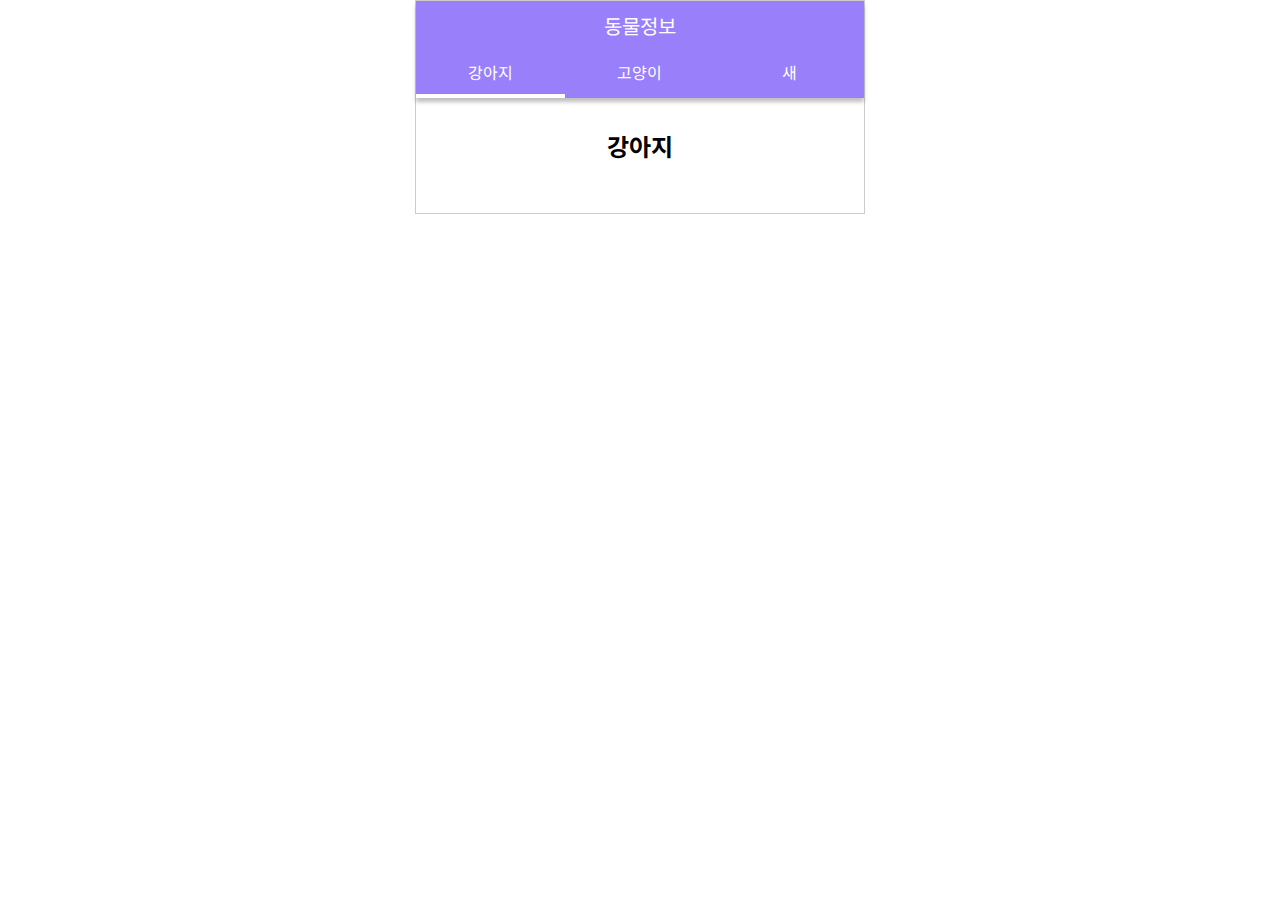
<file: index.html>
<!DOCTYPE html>
<html lang="en">
<head>
    <meta charset="UTF-8">
    <meta http-equiv="X-UA-Compatible" content="IE=edge">
    <meta name="viewport" content="width=device-width, initial-scale=1.0">
    <title>Home - Dog</title>
    <link rel="stylesheet" href="css/style.css">
    <script src="https://ajax.googleapis.com/ajax/libs/jquery/3.5.1/jquery.min.js"></script>
    <script src="js/app.js"></script>
</head>
<body>
    <header id="main-header">
        <div class="title">
            <h1>동물정보</h1>
        </div>
        <nav id="gnb">
            <ul>
                <li class="on"><a href="index.html?category=dog">강아지</a></li>
            <li><a href="cat.html?category=cat">고양이</a></li>
            <li><a href="bird.html?category=bird">새</a></li>
            </ul>
        </nav>
    </header>

    <section id="contents">
        <div class="container">
            <h2>강아지</h2>
            <div class="row">

            </div>
        </div><!-- container -->
    </section>
  
</body>
</html>
</file>
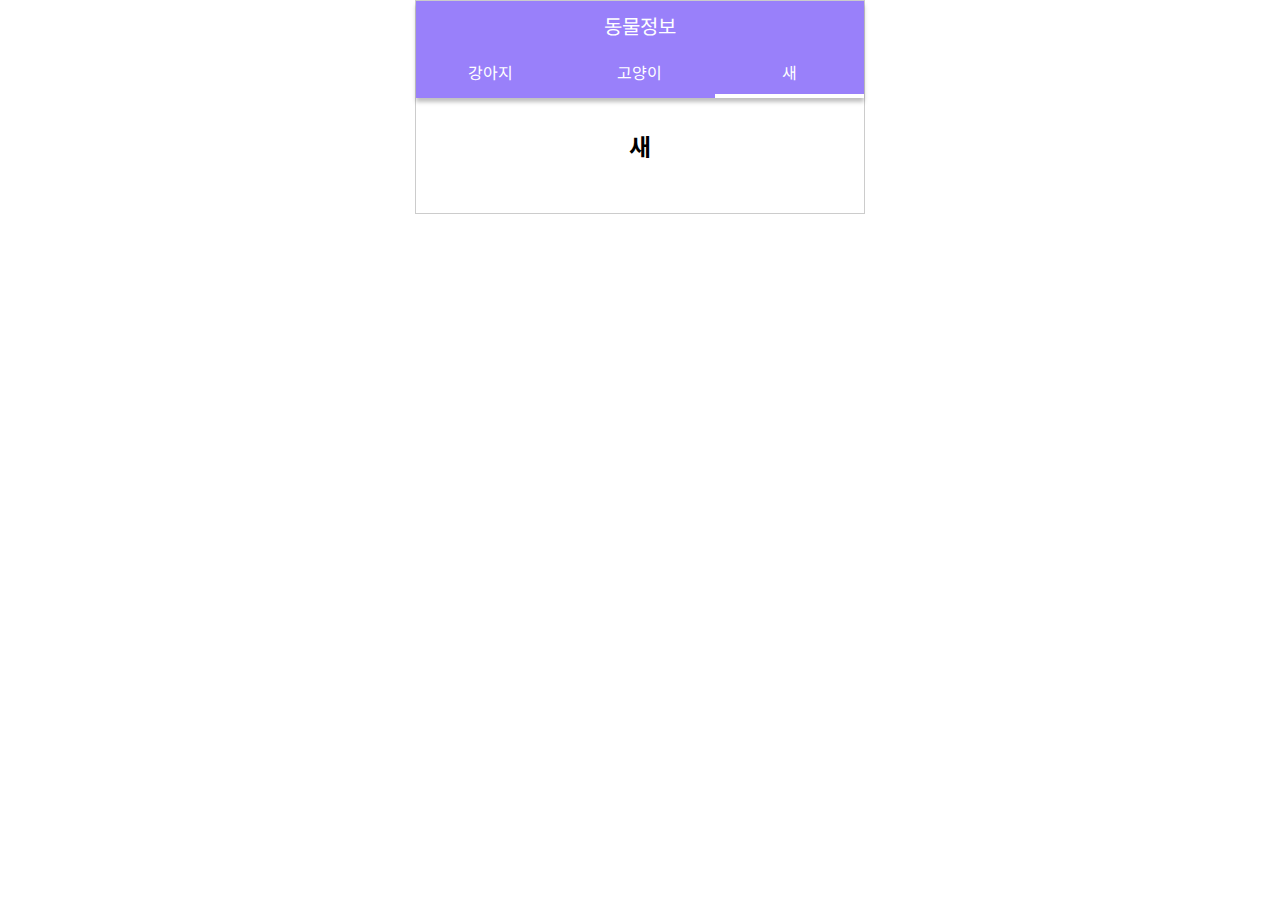
<file: bird.html>
<!DOCTYPE html>
<html lang="en">
<head>
    <meta charset="UTF-8">
    <meta http-equiv="X-UA-Compatible" content="IE=edge">
    <meta name="viewport" content="width=device-width, initial-scale=1.0">
    <title>Home - bird</title>
    <link rel="stylesheet" href="css/style.css">
</head>
<body>
    <header id="main-header">
        <div class="title">
            <h1>동물정보</h1>
        </div>
        <nav id="gnb">
            <ul>
                <li><a href="index.html?category=dog">강아지</a></li>
                <li><a href="cat.html?category=cat">고양이</a></li>
                <li class="on"><a href="bird.html?category=bird">새</a></li>
            </ul>
        </nav>
    </header>

    <section id="contents">
        <div class="container">
            <h2>새</h2>
            <div class="row">
                
            </div>
        </div><!-- container -->
    </section>
  
</body>
</html>
</file>
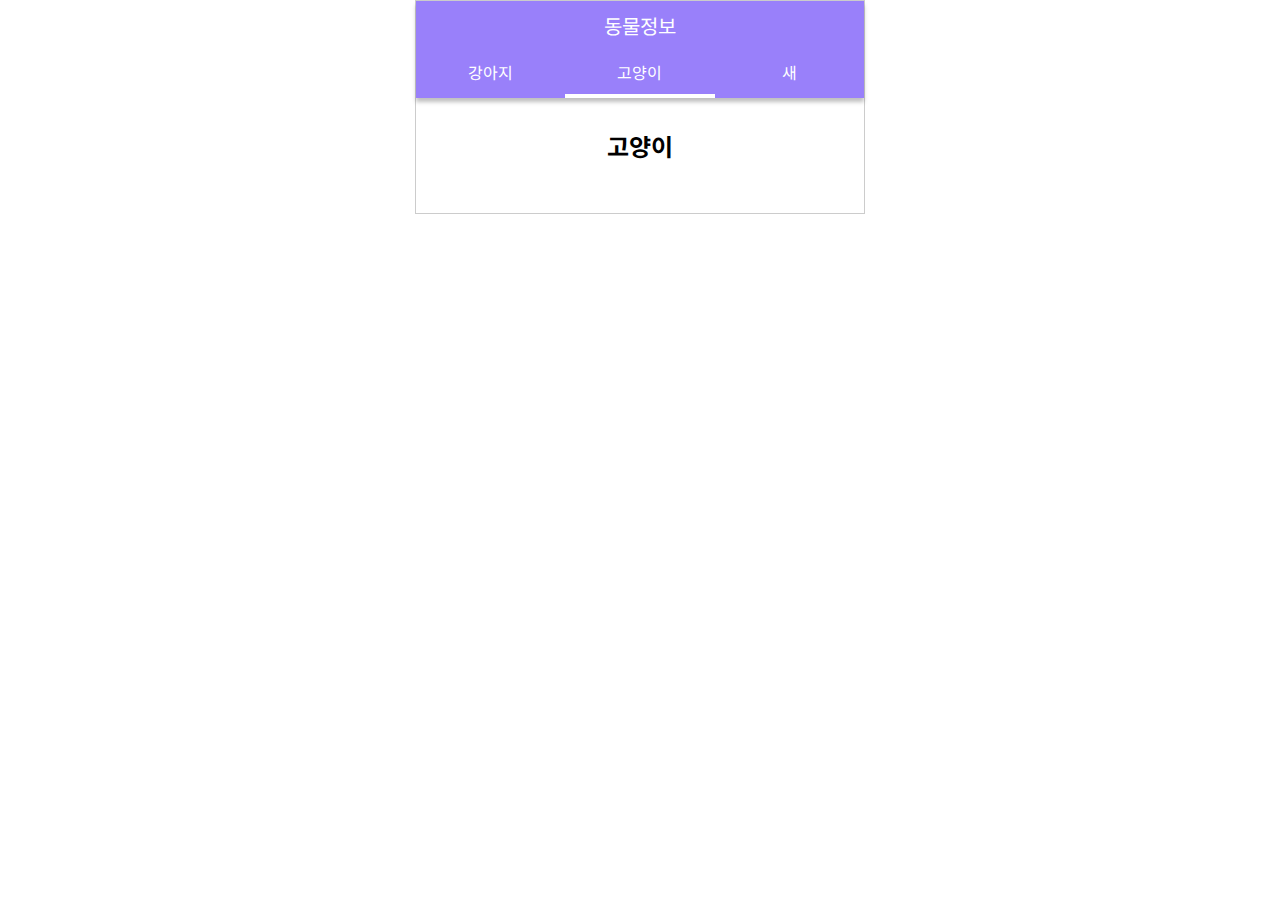
<file: cat.html>
<!DOCTYPE html>
<html lang="en">
<head>
    <meta charset="UTF-8">
    <meta http-equiv="X-UA-Compatible" content="IE=edge">
    <meta name="viewport" content="width=device-width, initial-scale=1.0">
    <title>Home - cat</title>
    <link rel="stylesheet" href="css/style.css">
</head>
<body>
    <header id="main-header">
        <div class="title">
            <h1>동물정보</h1>
        </div>
        <nav id="gnb">
            <ul>
                <li><a href="index.html?category=dog">강아지</a></li>
                <li class="on"><a href="cat.html?category=cat">고양이</a></li>
                <li><a href="bird.html?category=bird">새</a></li>
            </ul>
        </nav>
    </header>

    <section id="contents">
        <div class="container">
            <h2>고양이</h2>
            <div class="row">
                
            </div>
        </div><!-- container -->
    </section>
  
</body>
</html>
</file>
<file: css/style.css>
/* main style.css */
/* 다른 css 연결 */
@import url(reset.css);

/* 웹폰트 연결 */
@import url('https://fonts.googleapis.com/css2?family=Noto+Sans+KR:wght@400;500&display=swap');

/* style 변수 */
:root {
    --main-color: #9980FA; 
}

body {
    font-family: 'Noto Sans KR', sans-serif;
     /* 최대크기 450px */
    max-width: 450px;
    margin: 0 auto;
    border: 1px solid #ccc;
}

.container {
    width: 100%;
    padding: 30px 20px;
    text-align: center;
}

.row {
    display: flex;
}

#main-header {
    width: 100%;
    text-align: center;
    background-color: var(--main-color);
    color: #fff;
    box-shadow: 0px 4px 4px rgba(0, 0, 0, 0.25);;
}

#main-header .title {
    /* outline: 1px solid #333; */
    padding: 10px;
}

#main-header .title h1 {
    font-weight: normal;
    font-size: 20px;
}

#gnb ul {
 display: flex;
}

#gnb ul li {
    /* flex 비율로 크기 잡음 */
    flex: 1; /* 1:1... 같은 비율 */
}

#gnb ul li  a {
    /* background: pink; */
    display: block;
    padding: 10px 0px;
    color: #fff;
}

#gnb ul li.on > a {
    border-bottom: 4px solid #fff;
}
#contents h2 {
    margin-bottom: 20px;
}

/* flex container */
#contents .row {
    display: flex;
    flex-wrap: wrap;
    gap: 20px;
}
/* flex items */
#contents .row .col {
    /* 20px gap 추가한 부분 보정값으로 뺌 */
    width: calc(50% - 10px);
    height: 144px;
    /* outline: 2px solid #333; */
    position: relative;
}

#contents .row .col img {
    width: 100%;
    height: 100%;
    object-fit: cover;
}
/* odd 홀수 even 짝수 이렇게 여백을 줄수도 있다 */
/* #contents .row .col:nth-child(odd) {   
    padding-right: 10px;
}
#contents .row .col:nth-child(even) {  
    padding-left: 10px;
}  */

#contents .row .col .name {
    position: absolute;
    left: 0;
    bottom: 0;
    background: rgba(60, 60, 60, 0.7);
    padding: 5px 10px;
    color: #fff;
    width: 100%;
    font-size: 16px;
}
</file>
